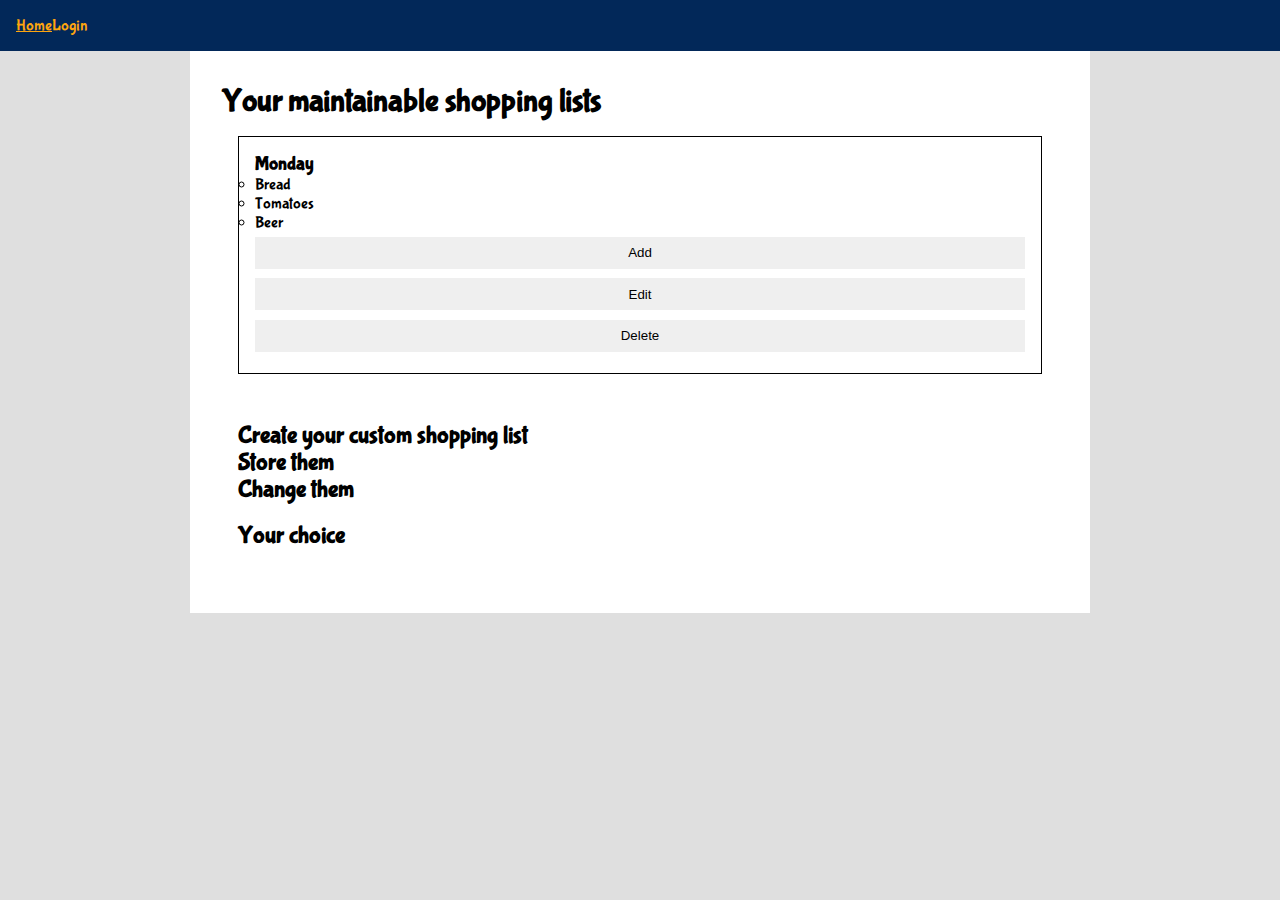
<file: index.html>
<!DOCTYPE html>
<html lang="en">
<head>
    <meta charset="UTF-8">
    <meta name="viewport" content="width=device-width, initial-scale=1.0">
    <link href="https://cdn.jsdelivr.net/npm/bootstrap@5.0.0-beta1/dist/css/bootstrap.min.css" rel="stylesheet" integrity="sha384-giJF6kkoqNQ00vy+HMDP7azOuL0xtbfIcaT9wjKHr8RbDVddVHyTfAAsrekwKmP1" crossorigin="anonymous">

    <link rel="stylesheet" href="css/style.css">
    <title>Document</title>
</head>
<body>
    
    <ul class="nav nav-menu"></ul>
        <div class="message-container"></div>
        <div class="jumbotron">
            <h1 class="display-4">Your maintainable shopping lists</h1>
            <div class="row">
                <div class="col-3 shop-list">
                    <h3>Monday</h3>
                    <ul>
                        <li>Bread</li>
                        <li>Tomatoes</li>
                        <li>Beer</li>
                    </ul>
                    <button class="bg-success">Add</button>
                    <button class="bg-warning">Edit</button>
                    <button class="bg-danger">Delete</button>
                </div>
                <div class="col-6 jumbo-info">
                    <h2>Create your custom shopping list</h2>
                    <h2>Store them</h2>
                    <h2>Change them</h2>
                    <br>
                    <h2>Your choice</h2>
                </div>
            </div>
        </div>

    <script src="js/index.js" type="module"></script>
</body>
</html>
</file>
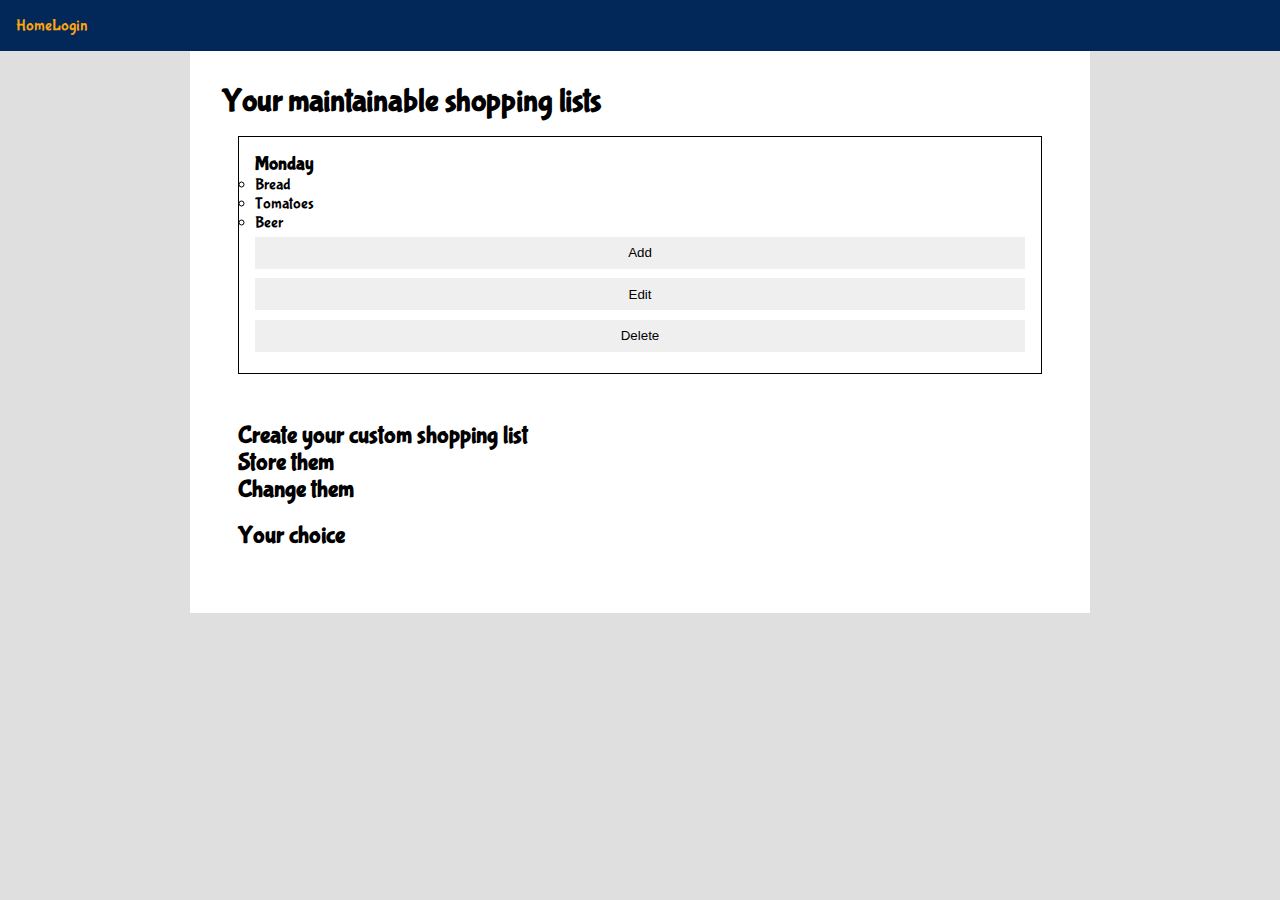
<file: create.html>
<!DOCTYPE html>
<html lang="en">
<head>
    <meta charset="UTF-8">
    <meta name="viewport" content="width=device-width, initial-scale=1.0">
    <link href="https://cdn.jsdelivr.net/npm/bootstrap@5.0.0-beta1/dist/css/bootstrap.min.css" rel="stylesheet" integrity="sha384-giJF6kkoqNQ00vy+HMDP7azOuL0xtbfIcaT9wjKHr8RbDVddVHyTfAAsrekwKmP1" crossorigin="anonymous">

    <link rel="stylesheet" href="css/style.css">
    <title>Document</title>
</head>
<body>
    
    <ul class="nav nav-menu"></ul>

      <div class="jumbotron">
        <h1 class="display-4">Create your list</h1>
        <form>
            <div class="message-container"></div>
            <div class="mb-3">
              <label for="item" class="form-label">Item</label>
              <input class="form-control" id="item">
            </div>
            <button class="btn bg-success">Add item</button>
          </form>   
      </div>

      <div class="created-list">
          <h2>Items added</h2>
          <ul class="add-list"></ul>
      </div>

    <script src="js/create.js" type="module"></script>
</body>
</html>
</file>
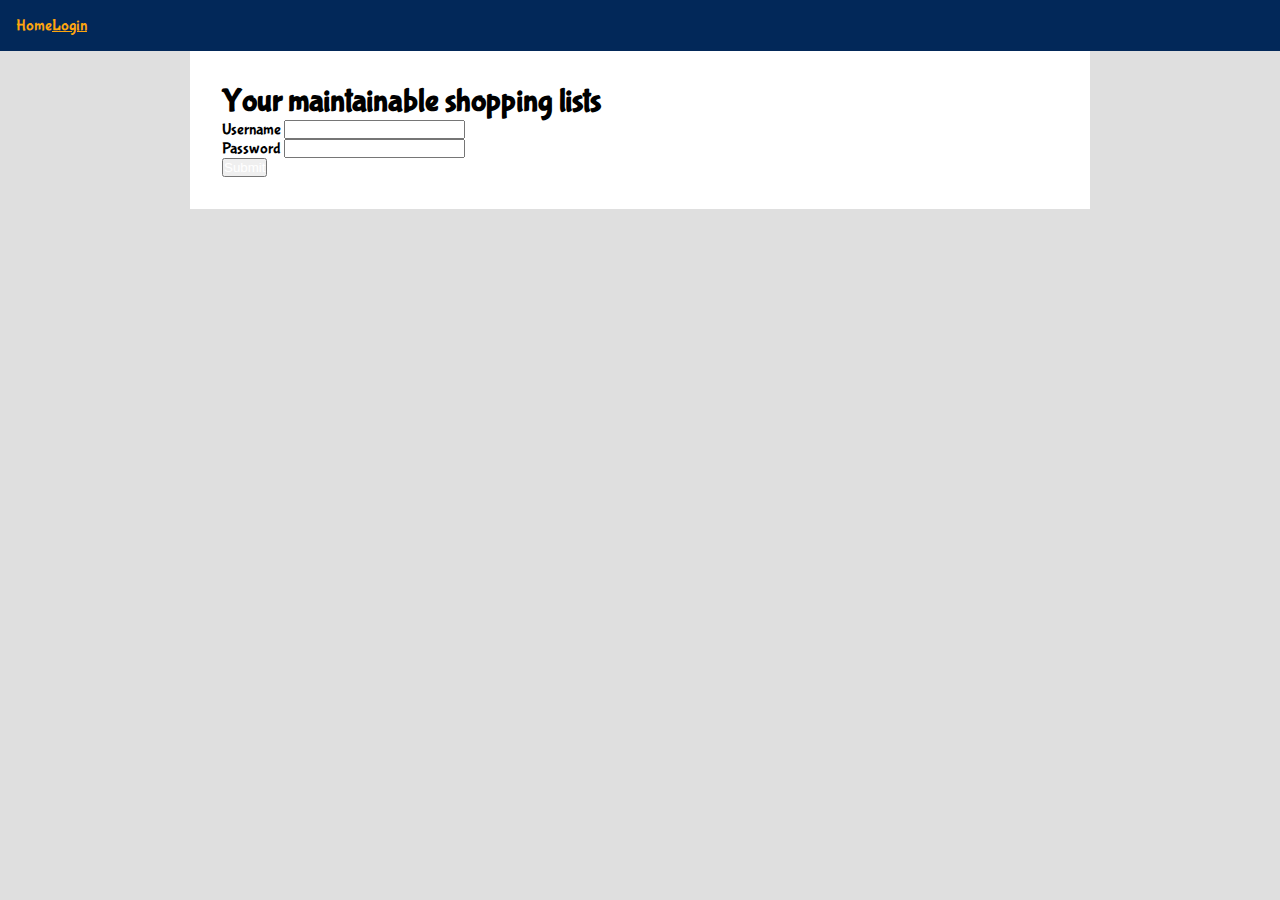
<file: login.html>
<!DOCTYPE html>
<html lang="en">
<head>
    <meta charset="UTF-8">
    <meta name="viewport" content="width=device-width, initial-scale=1.0">
    <link href="https://cdn.jsdelivr.net/npm/bootstrap@5.0.0-beta1/dist/css/bootstrap.min.css" rel="stylesheet" integrity="sha384-giJF6kkoqNQ00vy+HMDP7azOuL0xtbfIcaT9wjKHr8RbDVddVHyTfAAsrekwKmP1" crossorigin="anonymous">

    <link rel="stylesheet" href="css/style.css">
    <title>Document</title>
</head>
<body>
    
    <ul class="nav nav-menu"></ul>

      <div class="jumbotron">
        <h1 class="display-4">Your maintainable shopping lists</h1>
        <form>
            <div class="message-container"></div>
            <div class="mb-3">
              <label for="username" class="form-label">Username</label>
              <input class="form-control" id="username" aria-describedby="emailHelp">
            </div>
            <div class="mb-3">
              <label for="password" class="form-label">Password</label>
              <input class="form-control" id="password">
            </div>
            <button class="btn bg-success">Submit</button>
          </form>   
      </div>

    <script src="js/login.js" type="module"></script>
</body>
</html>
</file>
<file: css/style.css>
@import url('https://fonts.googleapis.com/css2?family=Bubblegum+Sans&display=swap');

/* GEN STYLING */
* {
    margin: 0;
    padding: 0;
    box-sizing: border-box;
}

body {
    background-color: #DFDFDF;
    font-family: 'Bubblegum Sans', cursive;
}

li {
    list-style: none;
    text-decoration: none;
}

a {
    text-decoration: none;
    color: #FDA50F;
}

/* NAV */

.nav {
    display: flex;
    padding: 1rem;
    background: #022859;
    color: #FDA50F;
}

/* JUMBOTRON */

.jumbotron, .created-list {
    background: white;
    max-width: 900px;
    margin: 0 auto;
    padding: 2rem;
}

.jumbo-info {
    padding: 2rem 1rem;
    margin: 0 auto;
}

/* SHOP LIST EXAMPLE*/

.shop-list {
    border: 1px solid black;
    padding: 1rem;
    margin: 1rem;
}

.shop-list li {
    list-style-type: circle;
}

.shop-list button {
    width: 100%;
    height: 2rem;
    border: none;
    margin: .3rem auto;
    cursor: auto;
    outline: none;
}

/* FORM */

.btn {
    color: white;
}

.message {
    padding: 1rem;
}

.message.warning {
    background: #f0ad4e;
}

.message.success {
    background: #5cb85c;
}

.message.error {
    background: #d9534f;
}

.active {
    text-decoration: underline;
}

/* CREATED SHOPPING LIST */

.created-list {
    margin: 1rem auto;
}

.created-list ul {
    padding-left: 0;

}

.created-list li {
    width: 200px;
    padding: .5rem;
    margin-bottom: .4rem;
    font-size: 1.1rem;
    border: 1px solid black;
    border-radius: 5px;
    position: relative;
    background-color: #DFDFDF;
}

.created-list li span {
    position: absolute;
    font-size: 1.5rem;
    content: "x";
    right: 1rem;
    bottom: .1rem;
    color: #d9534f;
    cursor: pointer;
}
</file>
